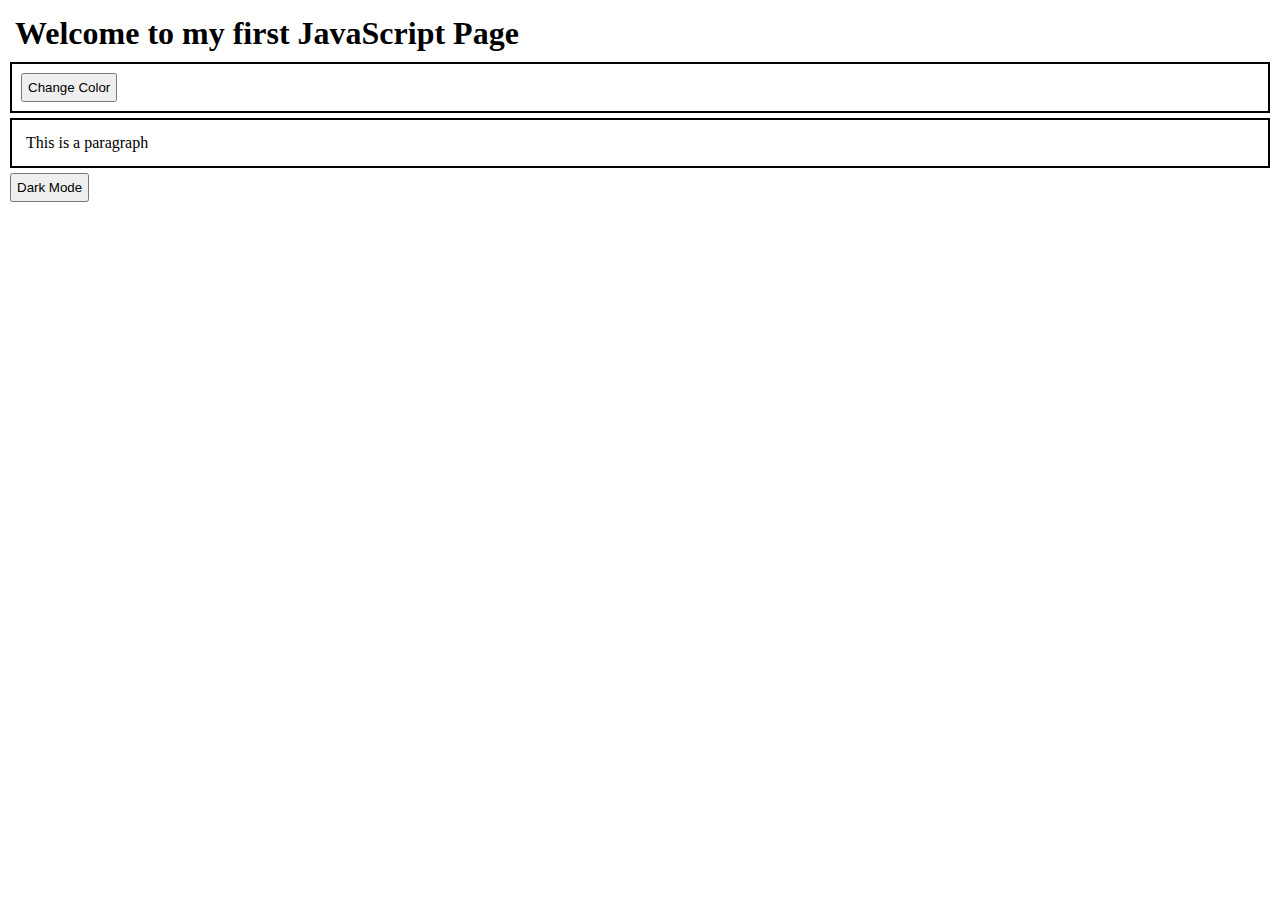
<file: index.html>
<!DOCTYPE html>
<html lang="en">
  <head>
    <meta charset="UTF-8" />
    <meta http-equiv="X-UA-Compatible" content="IE=edge" />
    <meta name="viewport" content="width=device-width, initial-scale=1.0" />
    <title>JavaScript Tutorial</title>
    <style>
      * {
        margin: 0;
        padding: 5px;
      }
      .container {
        border: 2px solid black;
        margin: 5px 0px;
        padding: 9px;
      }
      .bg-primary {
        background: blueviolet;
        color: white;
      }
      .bg-darkk {
        background: rgb(25,25,25);
        color: white;
      }
      button{
        cursor: pointer;
      }
    </style>
  </head>
  <body>
    <h1>Welcome to my first JavaScript Page</h1>
    <div id="firstContainer" class="container">
      <button id="click">Change Color</button> 
      <!-- You can also add <button onclick="function()"></button> -->
    </div>
    <div class="container">
      <p>This is a paragraph</p>
    </div>
    <button id="togglebutton">Dark Mode</button>
    <script src="index.js"></script>
  </body>
</html>
</file>
